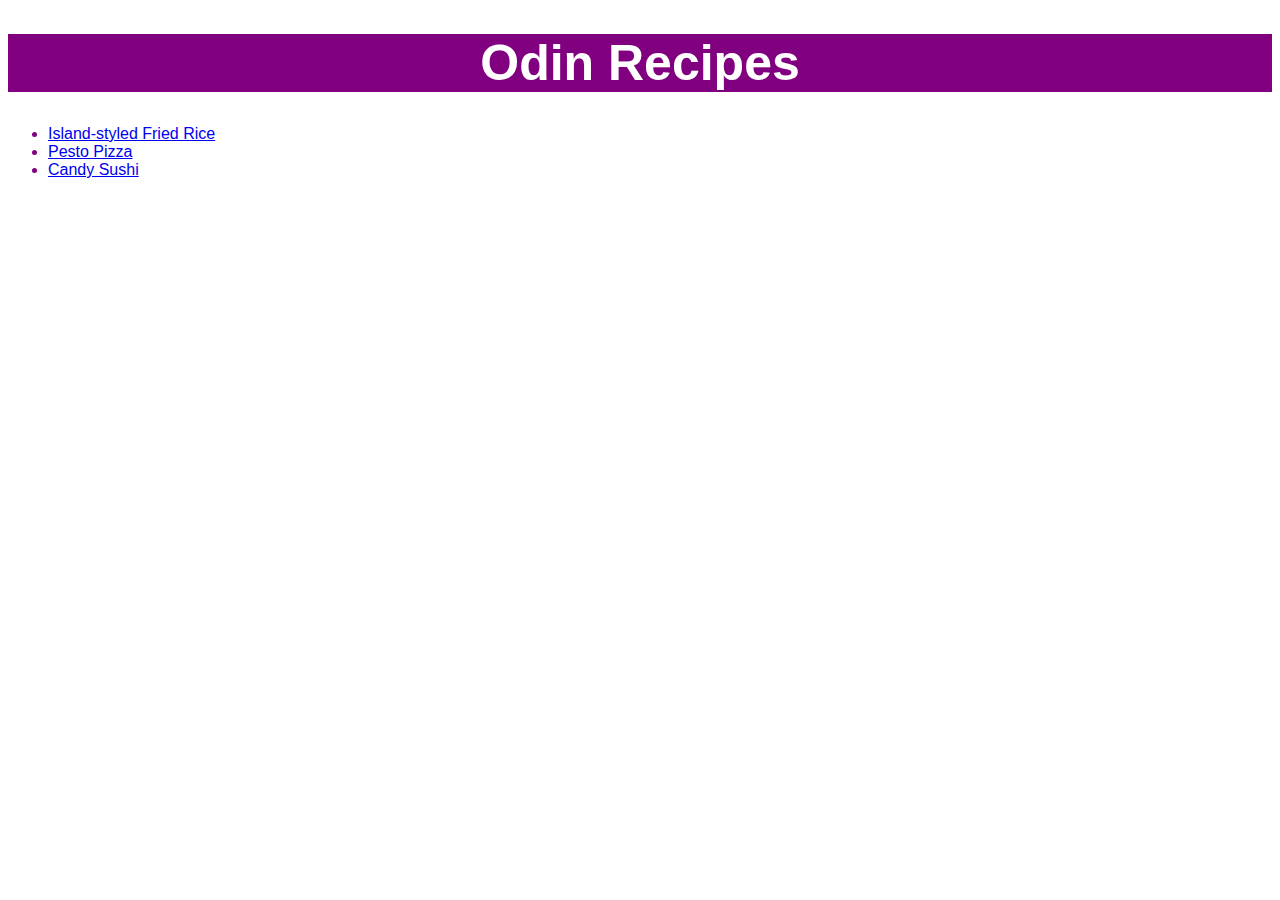
<file: index.html>
<!DOCTYPE html>
<html>
 <head>
  <meta charset='utf-8'>
  <title>Odin Recipes Project</title>
  <link rel="stylesheet" href="styles.css">
 </head>

 <body>
  <h1>Odin Recipes</h1>
  <ul>
   <li><a href='recipes/fried-rice.html'>Island-styled Fried Rice</a></li>
   <li><a href='recipes/pesto-pizza.html'>Pesto Pizza</a></li>
   <li><a href='recipes/candy-sushi.html'>Candy Sushi</a></li>
  </ul>
 </body>

</html>
</file>
<file: styles.css>
ul, li, p{
 font-family:Arial, Helvetica, sans-serif;
 color: #000;
}

h1, h2, h3 {
 text-align: center;
 font-family: Arial, Helvetica, sans-serif;
}

h1 {
 background-color: purple;
 color: white;
 font-size: 50px;
}

h2, h3 {
 background-color: lightblue;
 color: black;
 font-size: 30px;
}

ul li{
 color: purple
}

ol li {
 color: brown;
}
</file>
